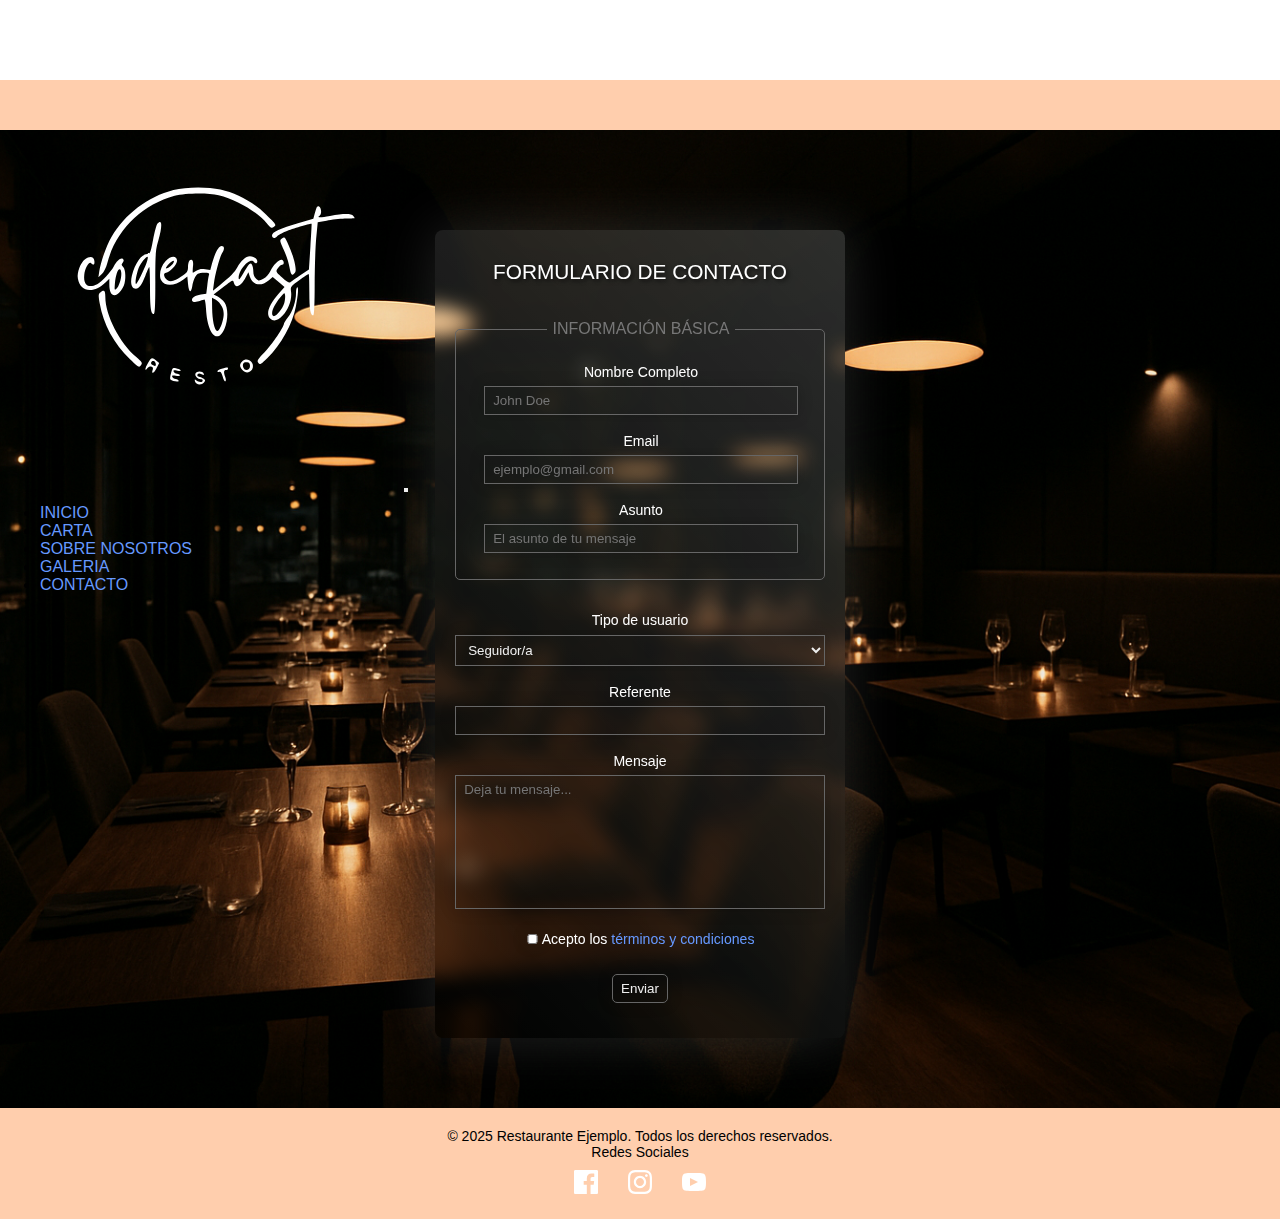
<file: pages/contacto.html>
<!DOCTYPE html>
<html lang="en">
<head>
    <meta charset="UTF-8">
    <meta name="viewport" content="width=device-width, initial-scale=1.0">
    <title>Carta</title>
    
    <link href="https://cdn.jsdelivr.net/npm/bootstrap@5.3.8/dist/css/bootstrap.min.css" rel="stylesheet" integrity="sha384-sRIl4kxILFvY47J16cr9ZwB07vP4J8+LH7qKQnuqkuIAvNWLzeN8tE5YBujZqJLB" crossorigin="anonymous">
    
    <link rel="stylesheet" href="../css/style.css"> 

</head>
<body>
<header>
    <nav class="navbar navbar-expand-lg bg-body-tertiary">
        <div class="container-fluid">
            <img src="../assets/coderfastblanco.svg" alt="">

            <button class="navbar-toggler" type="button" data-bs-toggle="collapse" 
                    data-bs-target="#navbarNav" aria-controls="navbarNav" 
                    aria-expanded="false" aria-label="Toggle navigation">
                <span class="navbar-toggler-icon"></span>
            </button>

            <div class="collapse navbar-collapse" id="navbarNav">
                <ul class="navbar-nav">
                    <li class="nav-item">
                        <a class="nav-link" href="../index.html">INICIO</a>
                    </li>
                    <li class="nav-item">
                        <a class="nav-link" href="carta.html">CARTA</a>
                    </li>
                    <li class="nav-item">
                        <a class="nav-link" href="data.html">SOBRE NOSOTROS</a>
                    </li>
                    <li class="nav-item">
                        <a class="nav-link" href="galeria.html">GALERIA</a>
                    </li>
                    <li class="nav-item">
                        <a class="nav-link" href="contacto.html">CONTACTO</a>
                    </li>
                </ul>
            </div>
        </div>
    </nav>
</header>
<main class="main-contacto">
    <section class="section-formulario">
        <form>
            <h2>Formulario de contacto</h2>
            <!-- SIMPLE INPUTS -->
            <fieldset>
                <legend>INFORMACIÓN BÁSICA</legend>
                <div class="form_input">
                    <label for="nombre">Nombre Completo</label>
                    <input type="text" id="nombre" placeholder="John Doe">
                </div>

                <div class="form_input">
                    <label for="email">Email</label>
                    <input type="email" id="email" placeholder="ejemplo@gmail.com">
                </div>

                <div class="form_input">
                    <label for="asunto">Asunto</label>
                    <input type="text" id="asunto" placeholder="El asunto de tu mensaje">
                </div>
            </fieldset>

            <!-- SELECT / OPTION -->
            <div class="form_input">
                <label for="tipo-usuario">Tipo de usuario</label>
                <select name="type-of-user" id="tipo-usuario">
                    <option value="user1">Seguidor/a</option>
                    <option value="user2">Empresa</option>
                    <option value="user3">Otros</option>
                </select>
            </div>

            <!-- DATALIST / OPTION -->
            <div class="form_input">
                <label for="referente">Referente</label>
                <input list="referente" name="referente" id="referente">
                <datalist id="referente">
                    <option value="Youtube">Creadores de contenido</option>
                    <option value="Una Empresa">Una empresa del rubro IT</option>
                    <option value="Un amigo">Me recomendó un amigo</option>
                </datalist>
            </div>

            <!-- TEXTAREA -->
            <div class="form_input">
                <label for="mensaje">Mensaje</label>
                <textarea id="mensaje" rows="8" placeholder="Deja tu mensaje..."></textarea>
            </div>

            <!-- CHECKBOX -->
            <div class="form_input">
                <label for="checkbox">
                    <input type="checkbox" class="checkbox" id="checkbox" required>
                    Acepto los <a href="terms.html" target="_blank">términos y condiciones</a>
                </label>
            </div>

            <!-- BOTÓN -->
            <div>
                <button type="submit" class="enviar-contacto">Enviar</button>
            </div>
        </form>
    </section>
</main>

<footer>
    <p>© 2025 Restaurante Ejemplo. Todos los derechos reservados.</p>
    <p>Redes Sociales</p>
    <ul>
        <li>
            <a href="https://www.facebook.com/" target="_blank">
                <svg xmlns="http://www.w3.org/2000/svg" width="24" height="24" fill="white" viewBox="0 0 24 24">
                    <path d="M22.675 0h-21.35c-.733 0-1.325.592-1.325 1.325v21.351c0 .732.592 1.324 1.325 1.324h11.495v-9.294h-3.128v-3.622h3.128v-2.672c0-3.1 1.893-4.788 4.659-4.788 1.325 0 2.466.099 2.797.143v3.24l-1.918.001c-1.504 0-1.796.715-1.796 1.763v2.313h3.587l-.467 3.622h-3.12v9.294h6.116c.73 0 1.322-.592 1.322-1.324v-21.35c0-.733-.592-1.325-1.325-1.325z"/>
                </svg>
            </a>
        </li>
        <li>
            <a href="https://www.instagram.com/" target="_blank"> 
                <svg xmlns="http://www.w3.org/2000/svg" width="24" height="24" fill="white" viewBox="0 0 24 24">
                    <path d="M12 2.163c3.204 0 3.584.012 4.85.07 3.252.148 4.771 1.691 4.919 4.919.058 1.265.069 1.645.069 4.849 0 3.205-.012 3.584-.069 4.849-.149 3.225-1.664 4.771-4.919 4.919-1.266.058-1.644.07-4.85.07-3.204 0-3.584-.012-4.849-.07-3.26-.149-4.771-1.699-4.919-4.92-.058-1.265-.07-1.644-.07-4.849 0-3.204.013-3.583.07-4.849.149-3.227 1.664-4.771 4.919-4.919 1.266-.057 1.645-.069 4.849-.069zm0-2.163c-3.259 0-3.667.014-4.947.072-4.358.2-6.78 2.618-6.98 6.98-.059 1.281-.073 1.689-.073 4.948 0 3.259.014 3.668.072 4.948.2 4.358 2.618 6.78 6.98 6.98 1.281.058 1.689.072 4.948.072 3.259 0 3.668-.014 4.948-.072 4.354-.2 6.782-2.618 6.979-6.98.059-1.28.073-1.689.073-4.948 0-3.259-.014-3.667-.072-4.947-.196-4.354-2.617-6.78-6.979-6.98-1.281-.059-1.69-.073-4.949-.073zm0 5.838c-3.403 0-6.162 2.759-6.162 6.162s2.759 6.163 6.162 6.163 6.162-2.759 6.162-6.163c0-3.403-2.759-6.162-6.162-6.162zm0 10.162c-2.209 0-4-1.79-4-4 0-2.209 1.791-4 4-4s4 1.791 4 4c0 2.21-1.791 4-4 4zm6.406-11.845c-.796 0-1.441.645-1.441 1.44s.645 1.44 1.441 1.44c.795 0 1.439-.645 1.439-1.44s-.644-1.44-1.439-1.44z"/>
                </svg>
            </a>
        </li>
        <li>
            <a href="https://www.youtube.com/" target="_blank">
                <svg xmlns="http://www.w3.org/2000/svg" width="24" height="24" fill="white" viewBox="0 0 24 24">
                    <path d="M19.615 3.184c-3.604-.246-11.631-.245-15.23 0-3.897.266-4.356 2.62-4.385 8.816.029 6.185.484 8.549 4.385 8.816 3.6.245 11.626.246 15.23 0 3.897-.266 4.356-2.62 4.385-8.816-.029-6.185-.484-8.549-4.385-8.816zm-11.615 12.816v-8l8 4-8 4z"/>
                </svg>
            </a> </li>
    </ul>
</footer>
<script src="https://cdn.jsdelivr.net/npm/bootstrap@5.3.3/dist/js/bootstrap.bundle.min.js" 
        integrity="sha384-YvpcrYf0tY3lHB60NNkmXc5s9fDVZLESaAA55NDzOxhy9GkcIdslK1eN7N6jIeHz" 
        crossorigin="anonymous">
</script>
</body>
</html>
</file>
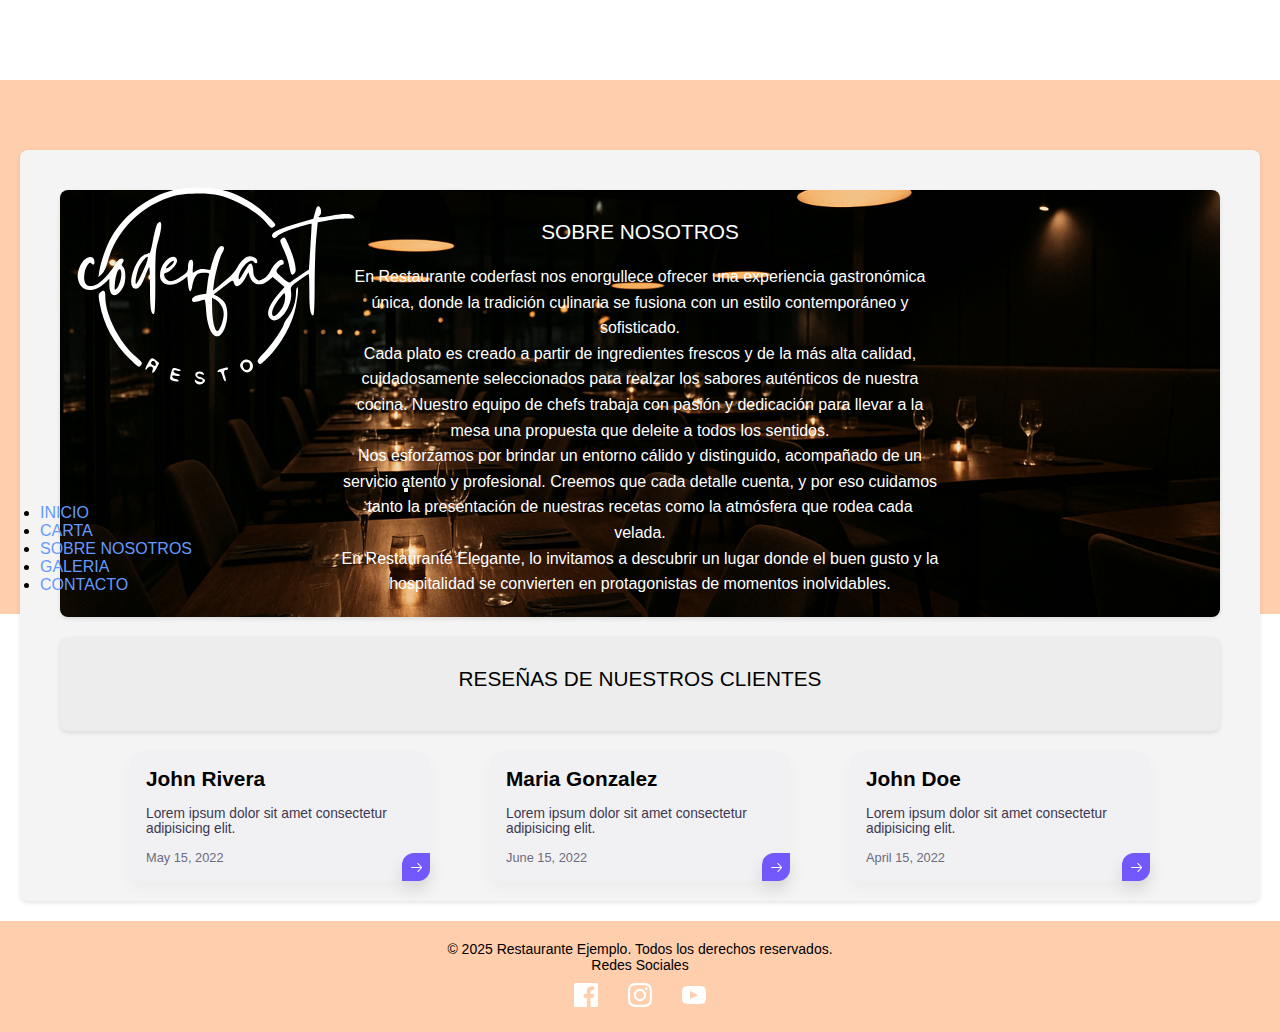
<file: pages/data.html>
<!DOCTYPE html>
<html lang="en">
<head>
    <meta charset="UTF-8">
    <meta name="viewport" content="width=device-width, initial-scale=1.0">
    <title>Carta</title>
    
    <link href="https://cdn.jsdelivr.net/npm/bootstrap@5.3.8/dist/css/bootstrap.min.css" rel="stylesheet" integrity="sha384-sRIl4kxILFvY47J16cr9ZwB07vP4J8+LH7qKQnuqkuIAvNWLzeN8tE5YBujZqJLB" crossorigin="anonymous">
    
    <link rel="stylesheet" href="../css/style.css"> 

</head>
<body>
<header>
    <nav class="navbar navbar-expand-lg bg-body-tertiary">
        <div class="container-fluid">
            <img src="../assets/coderfastblanco.svg" alt="">

            <button class="navbar-toggler" type="button" data-bs-toggle="collapse" 
                    data-bs-target="#navbarNav" aria-controls="navbarNav" 
                    aria-expanded="false" aria-label="Toggle navigation">
                <span class="navbar-toggler-icon"></span>
            </button>

            <div class="collapse navbar-collapse" id="navbarNav">
                <ul class="navbar-nav">
                    <li class="nav-item">
                        <a class="nav-link" href="../index.html">INICIO</a>
                    </li>
                    <li class="nav-item">
                        <a class="nav-link" href="carta.html">CARTA</a>
                    </li>
                    <li class="nav-item">
                        <a class="nav-link" href="data.html">SOBRE NOSOTROS</a>
                    </li>
                    <li class="nav-item">
                        <a class="nav-link" href="galeria.html">GALERIA</a>
                    </li>
                    <li class="nav-item">
                        <a class="nav-link" href="contacto.html">CONTACTO</a>
                    </li>
                </ul>
            </div>
        </div>
    </nav>
</header>
<main class="data-main">
    <section class="about-section">
        <h1>Sobre Nosotros</h1>
        <p>
            En <span class="highlight">Restaurante coderfast</span> nos enorgullece ofrecer una 
            experiencia gastronómica única, donde la tradición culinaria se fusiona 
            con un estilo contemporáneo y sofisticado.
        </p>
        <p>
            Cada plato es creado a partir de ingredientes frescos y de la más alta calidad, 
            cuidadosamente seleccionados para realzar los sabores auténticos de nuestra cocina. 
            Nuestro equipo de chefs trabaja con pasión y dedicación para llevar a la mesa 
            una propuesta que deleite a todos los sentidos.
        </p>
        <p>
            Nos esforzamos por brindar un entorno cálido y distinguido, acompañado de un 
            servicio atento y profesional. Creemos que cada detalle cuenta, y por eso cuidamos 
            tanto la presentación de nuestras recetas como la atmósfera que rodea cada velada.
        </p>
        <p>
            En <span class="highlight">Restaurante Elegante</span>, lo invitamos a descubrir un lugar 
            donde el buen gusto y la hospitalidad se convierten en protagonistas de momentos inolvidables.
        </p>
    </section>

    <div class="reseñas">
        <h1>Reseñas de nuestros clientes</h1>
    </div>

    <section class="cards-data-section">

        <div class="card-data">
            <h3 class="card__title">John Rivera</h3>
            <p class="card__content">
                Lorem ipsum dolor sit amet consectetur adipisicing elit.
            </p>
            <div class="card__date">May 15, 2022</div>
            <div class="card__arrow">
                <svg xmlns="http://www.w3.org/2000/svg" fill="none" 
                    viewBox="0 0 24 24" height="15" width="15">
                    <path fill="#fff"
                        d="M13.4697 17.9697C13.1768 18.2626 13.1768 
                        18.7374 13.4697 19.0303C13.7626 19.3232 14.2374 
                        19.3232 14.5303 19.0303L20.3232 13.2374C21.0066 
                        12.554 21.0066 11.446 20.3232 10.7626L14.5303 
                        4.96967C14.2374 4.67678 13.7626 4.67678 13.4697 
                        4.96967C13.1768 5.26256 13.1768 5.73744 13.4697 
                        6.03033L18.6893 11.25H4C3.58579 11.25 3.25 
                        11.5858 3.25 12C3.25 12.4142 3.58579 12.75 
                        4 12.75H18.6893L13.4697 17.9697Z">
                    </path>
                </svg>
            </div>
        </div>

        <div class="card-data">
            <h3 class="card__title">Maria Gonzalez</h3>
            <p class="card__content">
                Lorem ipsum dolor sit amet consectetur adipisicing elit.
            </p>
            <div class="card__date">June 15, 2022</div>
            <div class="card__arrow">
                <svg xmlns="http://www.w3.org/2000/svg" fill="none" 
                    viewBox="0 0 24 24" height="15" width="15">
                    <path fill="#fff"
                        d="M13.4697 17.9697C13.1768 18.2626 13.1768 
                        18.7374 13.4697 19.0303C13.7626 19.3232 14.2374 
                        19.3232 14.5303 19.0303L20.3232 13.2374C21.0066 
                        12.554 21.0066 11.446 20.3232 10.7626L14.5303 
                        4.96967C14.2374 4.67678 13.7626 4.67678 13.4697 
                        4.96967C13.1768 5.26256 13.1768 5.73744 13.4697 
                        6.03033L18.6893 11.25H4C3.58579 11.25 3.25 
                        11.5858 3.25 12C3.25 12.4142 3.58579 12.75 
                        4 12.75H18.6893L13.4697 17.9697Z">
                    </path>
                </svg>
            </div>
        </div>

        <div class="card-data">
            <h3 class="card__title">John Doe</h3>
            <p class="card__content">
                Lorem ipsum dolor sit amet consectetur adipisicing elit.
            </p>
            <div class="card__date">April 15, 2022</div>
            <div class="card__arrow">
                <svg xmlns="http://www.w3.org/2000/svg" fill="none" 
                    viewBox="0 0 24 24" height="15" width="15">
                    <path fill="#fff"
                        d="M13.4697 17.9697C13.1768 18.2626 13.1768 
                        18.7374 13.4697 19.0303C13.7626 19.3232 14.2374 
                        19.3232 14.5303 19.0303L20.3232 13.2374C21.0066 
                        12.554 21.0066 11.446 20.3232 10.7626L14.5303 
                        4.96967C14.2374 4.67678 13.7626 4.67678 13.4697 
                        4.96967C13.1768 5.26256 13.1768 5.73744 13.4697 
                        6.03033L18.6893 11.25H4C3.58579 11.25 3.25 
                        11.5858 3.25 12C3.25 12.4142 3.58579 12.75 
                        4 12.75H18.6893L13.4697 17.9697Z">
                    </path>
                </svg>
            </div>
        </div>

    </section>
</main>

<footer>
    <p>© 2025 Restaurante Ejemplo. Todos los derechos reservados.</p>
    <p>Redes Sociales</p>
    <ul>
        <li>
            <a href="https://www.facebook.com/" target="_blank">
                <svg xmlns="http://www.w3.org/2000/svg" width="24" height="24" fill="white" viewBox="0 0 24 24">
                    <path d="M22.675 0h-21.35c-.733 0-1.325.592-1.325 1.325v21.351c0 .732.592 1.324 1.325 1.324h11.495v-9.294h-3.128v-3.622h3.128v-2.672c0-3.1 1.893-4.788 4.659-4.788 1.325 0 2.466.099 2.797.143v3.24l-1.918.001c-1.504 0-1.796.715-1.796 1.763v2.313h3.587l-.467 3.622h-3.12v9.294h6.116c.73 0 1.322-.592 1.322-1.324v-21.35c0-.733-.592-1.325-1.325-1.325z"/>
                </svg>
            </a>
        </li>
        <li>
            <a href="https://www.instagram.com/" target="_blank"> 
                <svg xmlns="http://www.w3.org/2000/svg" width="24" height="24" fill="white" viewBox="0 0 24 24">
                    <path d="M12 2.163c3.204 0 3.584.012 4.85.07 3.252.148 4.771 1.691 4.919 4.919.058 1.265.069 1.645.069 4.849 0 3.205-.012 3.584-.069 4.849-.149 3.225-1.664 4.771-4.919 4.919-1.266.058-1.644.07-4.85.07-3.204 0-3.584-.012-4.849-.07-3.26-.149-4.771-1.699-4.919-4.92-.058-1.265-.07-1.644-.07-4.849 0-3.204.013-3.583.07-4.849.149-3.227 1.664-4.771 4.919-4.919 1.266-.057 1.645-.069 4.849-.069zm0-2.163c-3.259 0-3.667.014-4.947.072-4.358.2-6.78 2.618-6.98 6.98-.059 1.281-.073 1.689-.073 4.948 0 3.259.014 3.668.072 4.948.2 4.358 2.618 6.78 6.98 6.98 1.281.058 1.689.072 4.948.072 3.259 0 3.668-.014 4.948-.072 4.354-.2 6.782-2.618 6.979-6.98.059-1.28.073-1.689.073-4.948 0-3.259-.014-3.667-.072-4.947-.196-4.354-2.617-6.78-6.979-6.98-1.281-.059-1.69-.073-4.949-.073zm0 5.838c-3.403 0-6.162 2.759-6.162 6.162s2.759 6.163 6.162 6.163 6.162-2.759 6.162-6.163c0-3.403-2.759-6.162-6.162-6.162zm0 10.162c-2.209 0-4-1.79-4-4 0-2.209 1.791-4 4-4s4 1.791 4 4c0 2.21-1.791 4-4 4zm6.406-11.845c-.796 0-1.441.645-1.441 1.44s.645 1.44 1.441 1.44c.795 0 1.439-.645 1.439-1.44s-.644-1.44-1.439-1.44z"/>
                </svg>
            </a>
        </li>
        <li>
            <a href="https://www.youtube.com/" target="_blank">
                <svg xmlns="http://www.w3.org/2000/svg" width="24" height="24" fill="white" viewBox="0 0 24 24">
                    <path d="M19.615 3.184c-3.604-.246-11.631-.245-15.23 0-3.897.266-4.356 2.62-4.385 8.816.029 6.185.484 8.549 4.385 8.816 3.6.245 11.626.246 15.23 0 3.897-.266 4.356-2.62 4.385-8.816-.029-6.185-.484-8.549-4.385-8.816zm-11.615 12.816v-8l8 4-8 4z"/>
                </svg>
            </a> </li>
    </ul>
</footer>
<script src="https://cdn.jsdelivr.net/npm/bootstrap@5.3.3/dist/js/bootstrap.bundle.min.js" 
        integrity="sha384-YvpcrYf0tY3lHB60NNkmXc5s9fDVZLESaAA55NDzOxhy9GkcIdslK1eN7N6jIeHz" 
        crossorigin="anonymous">
</script>
</body>
</html>
</file>
<file: css/style.css>
* {
    margin:0px;
    padding :0px;
    box-sizing: border-box;
}

body {
    margin: 80px 0 0 0;
    padding: 0;
    font-family: Arial, Helvetica, sans-serif;
}
header {
    height: 50px;

}
/* nav{
    top: 0;
    width: 100%;
    z-index: 1000;
    background-color: #ffcead;
    display: flex;
    padding: 0 250px;
    box-shadow: 0 2px 4px rgba(0, 0, 0, 0.1);
    align-items: center;
    justify-content: center;
    position: fixed;
} */


nav div {
    list-style: none;
    padding: 10px 0;
    margin-top: autos;
    justify-content: center;
    align-items: center;
    
}
nav .container-fluid{
    background-color:#ffcead  !important;
}
nav div li {
    margin: 0 40px;
}


nav div li a:hover {
    color: #ff9900 !important;
}

nav div li img{
    height: 100px;
    margin-right: 10px;
    margin-left: 10px;
}

main {
    padding-top: 50px; 
}   

.hero-index {
    background: url(/src/chat.fondo.png) no-repeat center center;
    background-size: cover;
    color: #fff;
    text-align: center;
    height: 400px;
    justify-content: center;
    align-items: center;
    display: flex;
    flex-direction: column;
    padding: 10px 20px;
}

.main h1 {
    font-size: 3em;
    margin-bottom: 20px;
    text-shadow: 2px 2px 4px rgba(0, 0  , 0, 0.7);
}

h2 {
    font-size: 0,5em;
    margin-bottom: 10px;
    text-shadow: 2px 2px 4px rgba(0, 0, 0, 0.7);
}
.main p {
    font-size: 1.2em;
    margin-bottom: 20px;
    text-shadow: 1px 1px 3px rgba(0, 0, 0, 0.7);
}

.main button {
    padding: 10px 20px;
    font-size: 1em;
    color: #fff;
    background-color: #ff9900;
    border: none;
    border-radius: 5px;
    cursor: pointer;
    transition: background-color 0.3s ease;
}
.cards{
    display: flex;
    justify-content: center;
    background-color: #d1d1d131;
    align-items: center;
    gap: 100px;
    margin: 40px 0;
    flex-wrap: wrap;
}

.card{
    border: 1px solid #ddd;
    border-radius: 5px;
    box-shadow: 0 2px 4px rgba(0, 0, 0, 0.1);
    width: 300px;
    transition: transform 0.3s ease;
}

.card-body{
    background-color: #d1d1d131;
    border-radius: 5px;
    padding: 20px;
    box-shadow: 0 2px 4px rgba(0, 0, 0, 0.1);
    transition: transform 0.3s ease;
    text-align: center;
    color: #ffffff;
}

.card img{
    border-top-left-radius: 5px;
    border-top-right-radius: 5px;
    width: 100%;
    height: 200px;
    object-fit: cover;
}
.card:hover {
    transform: translateY(-5px);
    box-shadow: 0 8px 20px rgba(0, 0, 0, 0.2);
}
.mapa{
    text-align: center;
    margin: 0 auto;
    padding: 20px;
    background-color: #d1d1d131;
    border-radius: 8px;
}
.mapa iframe{
    border: 2px solid #ddd;
    border-radius: 8px;
    box-shadow: 0 2px 4px rgba(0, 0, 0, 0.1);
    margin-bottom: 40px;
    margin-top: 10px;
    width: 80%;
    height: 300px;
}


    footer {
        background-color: #ffcead;
        color: #fff;
        text-align: center;
        padding: 20px 0;
        margin-top: 40px;
} 

footer p {
    margin: 0;
    font-size: 14px;
    color: #000000;

}

footer ul {
    list-style: none;
    padding: 0;
    display: flex;
    justify-content: center;
    gap: 30px;
    margin-top: 10px;
}
footer ul li a {
    color: #fff;
    text-decoration: none;
    font-size: 20px;
    transition: color 0.3s ease;
}








/* diseño de la carta */


.hero-carta {
    background: url(/src/chat.fondo.png) no-repeat center center;
    background-size: cover;
    color: #fff;
    text-align: center;
    height: 300px;
    justify-content: center;
    align-items: center;
    display: flex;
    flex-direction: column;
    padding: 10px 20px;
}

.menu {
    padding: 40px;
    text-align: center;
}

.menu h2 {
    font-size: 2rem;
    margin-bottom: 20px;
}

.menu-container {
    display: grid;
    grid-template-columns: repeat(2, 1fr); 
    gap: 20px;
    max-width: 900px;
    margin: 0 auto;
}

.menu-item {
    display: flex;
    align-items: center;
    background: white;
    padding: 15px;
    border-radius: 10px;
    box-shadow: 0 4px 10px rgba(0,0,0,0.1);
    transition: transform 0.3s ease;
    text-decoration: none;
}

.menu-item:hover {
    transform: translateY(-5px);
    box-shadow: 0 8px 20px rgba(0,0,0,0.2);
    background: #f9f9ff;
    color: rgb(40, 80, 211);
}

.menu-item img {
    width: 80px;
    height: 80px;
    border-radius: 8px;
    margin-right: 15px;
    object-fit: cover;
}

.menu-info {
    flex: 1;
    text-align: left;
}

.menu-info h3 {
    margin: 0;
    font-size: 1.2rem;
    color: #000000;
}

.menu-info p {
    margin: 5px 0 0;
    color: #000000;
    font-size: 0.9rem;
}

.price {
    font-weight: bold;
    color: #ff9900;
    font-size: 1.2rem;
}


/* diseño de la carta */

/* diseño de data */
.data-main{
    background-color: #f4f4f4;
    padding: 20px;
    margin: 20px;
    border-radius: 8px;
    box-shadow: 0 2px 4px rgba(0, 0, 0, 0.1);
}
.about-section {
    background: url(/src/chat.fondo.png) no-repeat center center;
    background-size: cover;
    padding: 20px;
    margin: 20px;
    border-radius: 8px;
    box-shadow: 0 2px 4px rgba(0, 0, 0, 0.1);
    color: #ffffff;
}
.about-section h1{
    text-align: center;
    margin:0 ;
    margin-bottom: 10px;
    text-transform: uppercase;
    font-weight: 100;
    font-size: 1.3em;
    padding: 10px;
}

.about-section p {
    max-width: 600px;
    margin: 0 auto;
    line-height: 1.6;
    font-size: 1em;
    text-align: center;
}

.reseñas {
    background-color: #d1d1d131;
    padding: 20px;
    margin: 20px;
    border-radius: 8px;
    box-shadow: 0 2px 4px rgba(0, 0, 0, 0.1);
    color: #000000;
}
.reseñas h1{
    text-align: center;
    margin:0 ;
    margin-bottom: 10px;
    text-transform: uppercase;
    font-weight: 100;
    font-size: 1.3em;
    padding: 10px;
}
.cards-data-section {
    display: flex;
    justify-content: center; 
    align-items: flex-start; 
    gap: 60px; /* Espaciado entre las tarjetas */
    flex-wrap: wrap; 
    margin-top: 20px;
}
.card-data {
    --border-radius: 0.75rem;
    --primary-color: #7257fa;
    --secondary-color: #3c3852;
    width: 300px;
    font-family: "Arial";
    padding: 1rem;
    cursor: pointer;
    border-radius: var(--border-radius);
    background: #f1f1f3;
    box-shadow: 0px 8px 16px 0px rgb(0 0 0 / 3%);
    position: relative;
    transition: 0.2s;
    text-align: left;

}

.card-data > * + * {
    margin-top: 1.1em;
}

.card-data .card__content {
    color: var(--secondary-color);
    font-size: 0.86rem;
}

.card-data .card__title {
    padding: 0;
    font-size: 1.3rem;
    font-weight: bold;
}

.card-data .card__date {
    color: #6e6b80;
    font-size: 0.8rem;
}

.card-data .card__arrow {
    position: absolute;
    background: var(--primary-color);
    padding: 0.4rem;
    border-top-left-radius: var(--border-radius);
    border-bottom-right-radius: var(--border-radius);
    bottom: 0;
    right: 0;
    transition: 0.2s;
    display: flex;
    align-items: center;
    justify-content: center;
    box-shadow: 0px 8px 16px 0px rgb(0 0 0 / 10%);
}

.card svg {
    transition: 0.2s;
}

.card-data:hover .card__title {
    color: var(--primary-color);
    text-decoration: underline;
}

.card-data:hover .card__arrow {
    background: #111;
}

.card-data:hover .card__arrow svg {
    transform: translateX(3px);
}

/* galeria */

.section-galeria {
    background: url(/src/chat.fondo.png) no-repeat center center;
    background-size: cover;
    padding: 20px;
    margin: 20px;
    border-radius: 8px;
    box-shadow: 0 2px 4px rgba(0, 0, 0, 0.1);
    color: #ffffff;
}  
.titulo-galeria {
    text-align: center;
    margin:0 ;
    margin-bottom: 10px;
    text-transform: uppercase;
    font-weight: 100;
    font-size: 1.3em;
    padding: 10px;
}

.titulo-galeria p {
    text-align: center;
    max-width: 600px;
    margin: 0 auto;
    line-height: 1.6;
    font-size: 1em;
    text-align: center;
}
.main-galeria {
    margin: 0 auto;
    padding: 20px;
    max-width: 1200px;
}

.parent-galeria {
    display: grid; 
    grid-template-columns: repeat(3, 1fr); 
    grid-template-rows: repeat(3, 200px); 
    gap: 10px;
}

.parent-galeria img {
    width: 100%; 
    height: 100%; 
    border-radius: 8px; 
    object-fit: cover;
}

.div1 {
    grid-column: span 2; 
    grid-row: span 2; 
}

.div2, .div3, .div4, .div5, .div6 {
    grid-column: span 1; 
    grid-row: span 1; 
}
/* contacto */

.main-contacto {
    background: url(/src/chat.fondo.png) no-repeat center center;
    background-size: cover;
    color: #fff;
    text-align: center;
    justify-content: center;
    align-items: center;
    display: flex;
    flex-direction: column;
    padding: 10px 20px;
    min-height: 400px;
    margin: auto;
}   

.section-formulario {
    margin-bottom: 20px;
    padding: 0 20px;
    max-width: 600px;
    text-align: center;
}
form {
    margin-bottom: 0;
}

footer {
    margin-top: 0; 
}

fieldset {
    margin: 0; 
}

legend {
    margin: 0; 
}

h2{
    text-align: center;
    margin:0 ;
    margin-bottom: 10px;
    text-transform: uppercase;
    font-weight: 100;
    font-size: 1.3em;
    padding: 10px;


}


form{
    background:linear-gradient(45deg, rgba(255, 255, 255, 0) 0%, rgba(255, 255, 255, 0.171) 100%);
    padding: 20px 0;
    max-width: 500px;
    margin: auto;
    box-shadow: 0px 0px 55px #fff2;
    margin-top: 90px;
    border-radius: 8px;
    font-size: 16px;
    margin-bottom: 40px;
    backdrop-filter: blur(10px);
}

.form_input{
    padding: 6px 20px;
}

input, textarea,select{
    width: 100%;
    box-sizing: border-box;
    padding: 6px 8px;
    border: none;
    border: 1px solid #666;
    box-shadow: 0px 0px 15px #0003;
    background-color:transparent;
    color: #eee;
    resize: vertical ;
}

.enviar-contacto{
    box-sizing: border-box;
    padding: 6px 8px;
    border: none;
    border: 1px solid #666;
    box-shadow: 0px 0px 15px #0003;
    background-color:transparent;
    color: #eee;
    resize: vertical;
    border-radius: 5px;
    display: block;
    margin: 15px auto;
}




option{
    background-color: #222;

}

textarea{
    min-width: 100%;
    min-height: 102px;
    resize: none;
    max-height: 200px;
    font-family: sans-serif;

}


label{
    font-size: 0.88em;
    line-height: 2;

}

.checkbox{
    width: auto;
    height: 10px;
}


fieldset{
    border-radius: 5px;
    border: 1px solid #666;
    padding: 8px 6PX 20PX 8PX;
    margin: 20px;
}

legend{
    padding:  6px;
    color: #777;
}

a{
    color: #69f;
    text-decoration: none;
}

@media (max-width: 900px) {
    header {
        height: 60px; 
    }
    nav{
        padding: 0 20px;
        padding-top: 0px;
    }

    nav div {
        display: flex;
        flex-direction: column;
        align-items: center;
        padding: 0;
        gap: 0px;
    }
    nav div li {
        margin: 0 10px;
    }

    main {
        padding-top: 200px; 
    }

    .data-main {
        padding-top: 150px;
    }

    .main-contacto{
        padding-top: 150px;
    }
    section{
        padding: 0 10px;
    }

    .menu{
        display: flex;
        flex-direction: column;
        padding: 10px;
        margin: 0;
        gap: 20px;
    }

    .menu-container {
        display: flex;
        flex-direction: column;
        gap: 20px;
        max-width: 100%;
        margin: 0 auto;
    }
}
</file>
